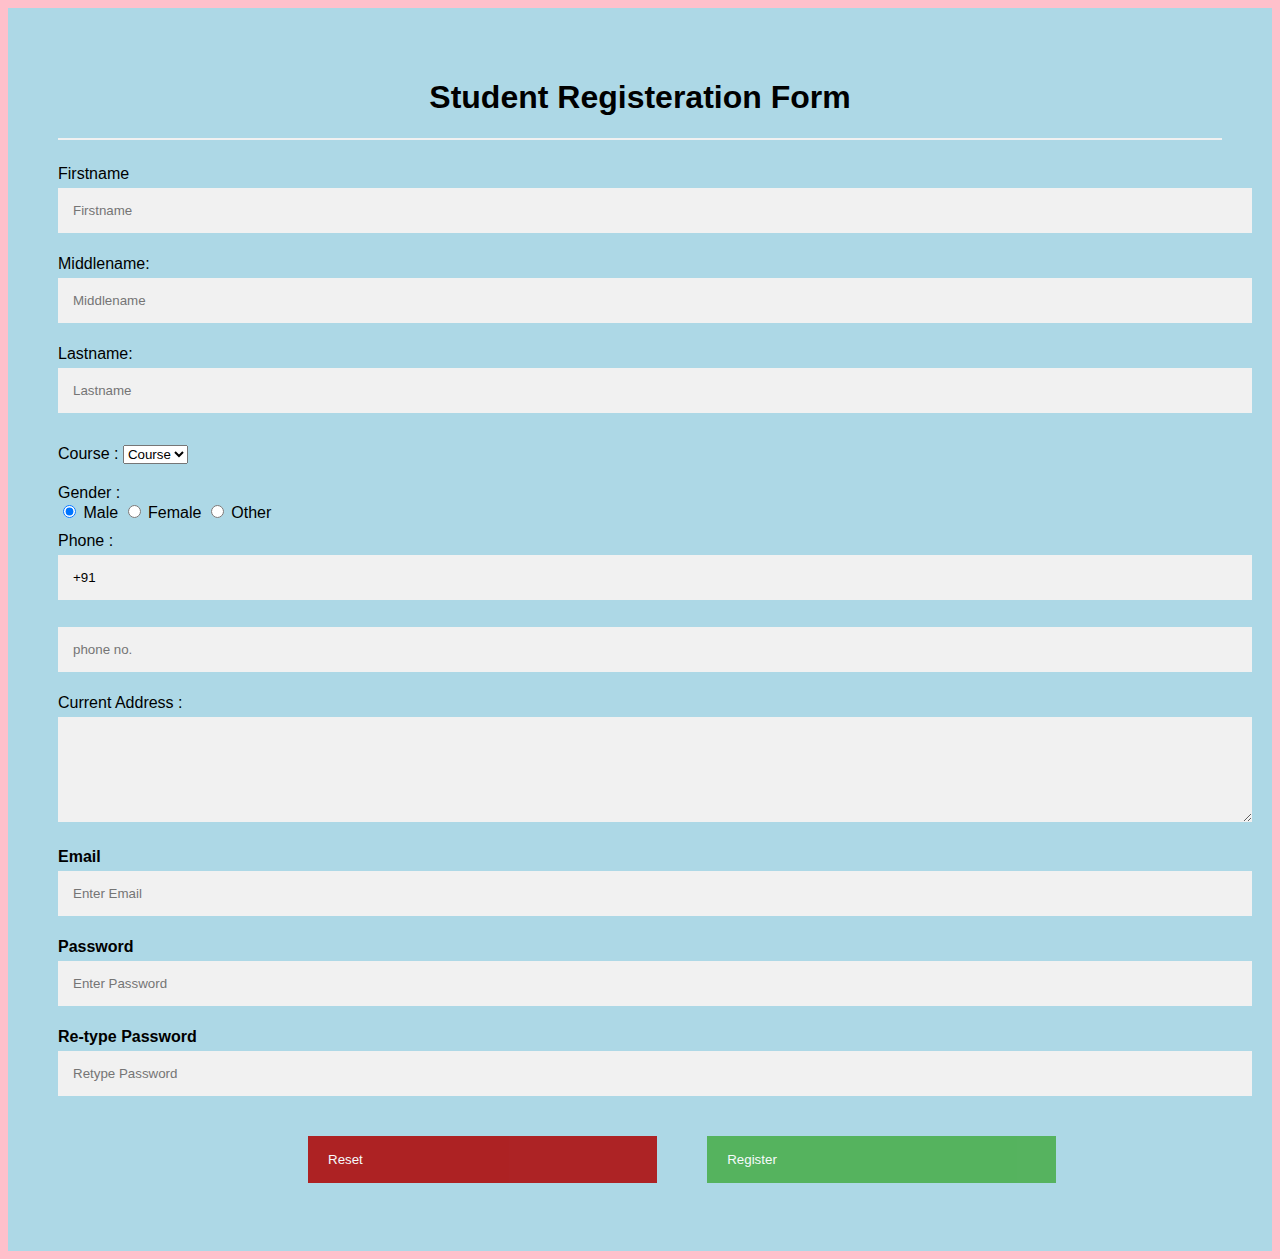
<file: Other Pages/new-registration.html>
<!DOCTYPE html>  
<html>  
<head>  
<meta name="viewport" content="width=device-width, initial-scale=1">  
<title>DCU| Registration Form</title>  

<style>  
body{  
  font-family: Calibri, Helvetica, sans-serif;  
  background-color: pink;  
}  
.container {  
    padding: 50px;  
  background-color: lightblue;  
}  
  
input[type=text], input[type=password], textarea {  
  width: 100%;  
  padding: 15px;  
  margin: 5px 0 22px 0;  
  display: inline-block;  
  border: none;  
  background: #f1f1f1;  
}  
input[type=text]:focus, input[type=password]:focus {  
  background-color: orange;  
  outline: none;  
}  
 div {  
            padding: 10px 0;  
         }  
hr {  
  border: 1px solid #f1f1f1;  
  margin-bottom: 25px;  
}  
.registerbtn {  
  background-color: #4CAF50;  
  color: white;  
  padding: 16px 20px;  
  margin: 8px 0;  
  border: none;  
  cursor: pointer;  
  width: 30%;  
  opacity: 0.9;  
  display: flex;
}  
.registerbtn:hover {  
  opacity: 1;  
}  
.btns{
    display: flex;

}

#regi-btn{
    margin-left: 50px;
}
#reset-btn{
    margin-left: 250px;
    background-color: rgb(173, 15, 15);


}





</style>  
</head>  
<body>  
<form>  
  <div class="container">  
  <center>  <h1> Student Registeration Form</h1> </center>  
  <hr>  
  <label> Firstname </label>   
<input type="text" name="firstname" placeholder= "Firstname" size="15" required />   
<label> Middlename: </label>   
<input type="text" name="middlename" placeholder="Middlename" size="15" required />   
<label> Lastname: </label>    
<input type="text" name="lastname" placeholder="Lastname" size="15"required />   
<div>  
<label>   
Course :  
</label>   
  
<select>  
<option value="Course">Course</option>  
<option value="BCA">BCA</option>  
<option value="BBA">BBA</option>  
<option value="B.Tech">B.Tech</option>  
<option value="MBA">MBA</option>  
<option value="MCA">MCA</option>  
<option value="M.Tech">M.Tech</option>  
</select>  
</div>  
<div>  
<label>   
Gender :  
</label><br>  
<input type="radio" value="Male" name="gender" checked > Male   
<input type="radio" value="Female" name="gender"> Female   
<input type="radio" value="Other" name="gender"> Other  
  
</div>  
<label>   
Phone :  
</label>  
<input type="text" name="country code" placeholder="Country Code"  value="+91" size="2"/>   
<input type="text" name="phone" placeholder="phone no." size="10"/ required>   
Current Address :  
<textarea cols="80" rows="5" placeholder="Current Address" value="address" required>  
</textarea>  
 <label for="email"><b>Email</b></label>  
 <input type="text" placeholder="Enter Email" name="email" required>  
  
    <label for="psw"><b>Password</b></label>  
    <input type="password" placeholder="Enter Password" name="psw" required>  
  
    <label for="psw-repeat"><b>Re-type Password</b></label>  
    <input type="password" placeholder="Retype Password" name="psw-repeat" required>  
    <div class="btns">
        <button type="submit" class="registerbtn" id="reset-btn">Reset</button>    
        <button type="submit" class="registerbtn" id="regi-btn">Register</button>    

    </div>

</form>  
</body>  
</html>
</file>
